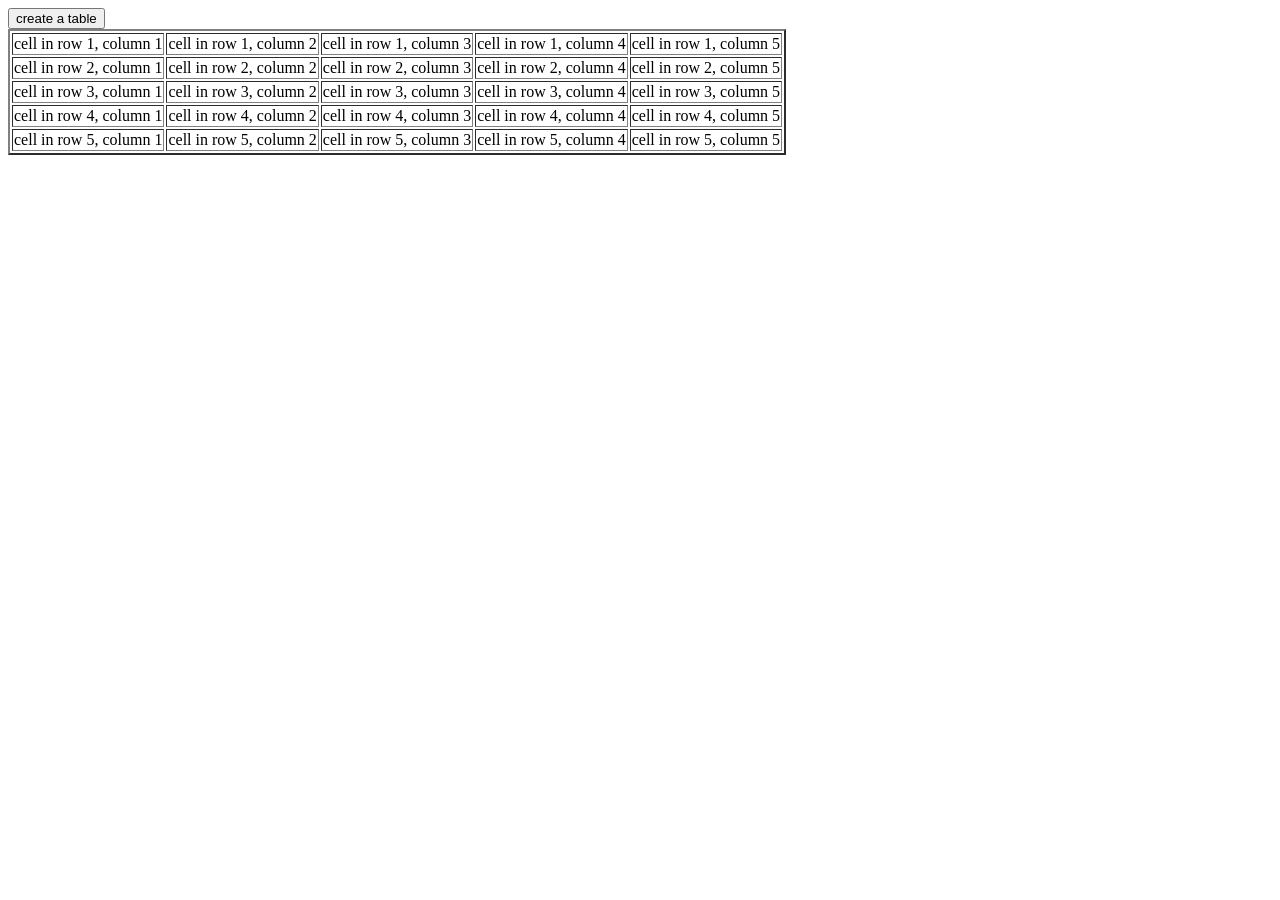
<file: Homework 6 - Events/index.html>
<!DOCTYPE html>
<html lang="en">
<head>
    <meta charset="UTF-8">
    <meta http-equiv="X-UA-Compatible" content="IE=edge">
    <meta name="viewport" content="width=device-width, initial-scale=1.0">
    <title>Document</title>
</head>
<body>
    <input type="button" value="create a table" onclick="generate()">
    <script src="script.js"></script>
</body>
</html>
</file>
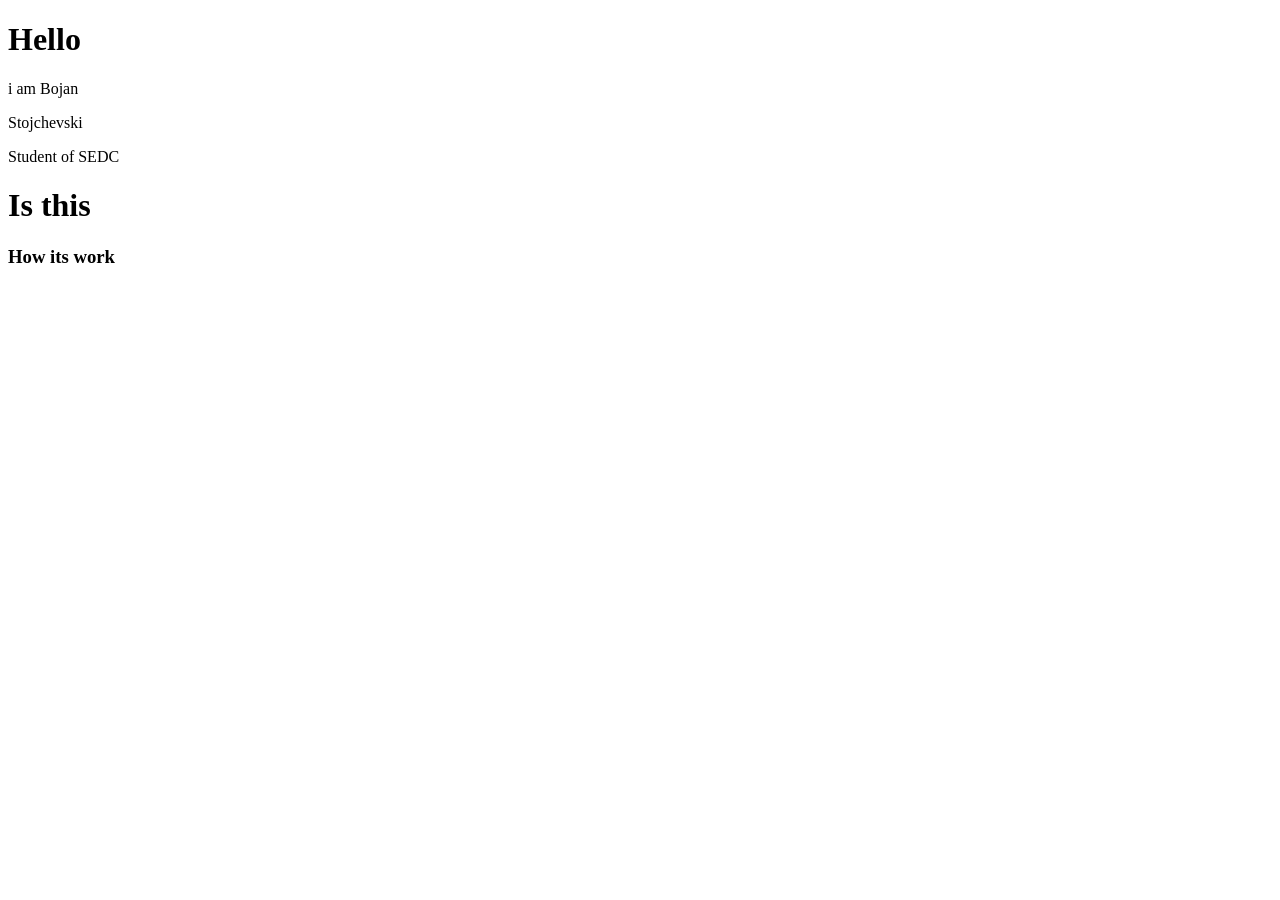
<file: Homework 5 - DOM/part1/index.html>
<!DOCTYPE html>
<html lang="en">
<head>
    <meta charset="UTF-8">
    <meta http-equiv="X-UA-Compatible" content="IE=edge">
    <meta name="viewport" content="width=device-width, initial-scale=1.0">
    <title>Document</title>
</head>
<body>
    <div id="first" class="aDiv">
        <h1 id="myTitle">Yea! Cool page</h1>
        <p class="paragraph">
          This is an exercise. It's pretty easy
        </p>
      </div>
      <div class="anotherDiv">
        <p class="paragraph second">
          No really, It's easy!
        </p>
        <text> 
          It's about selecting elements and 
        </text>
      </div>
      <div>
        <h1>This should be changed</h1>
        <h3>And also this!</h3>
      </div>
      
      <script src="script.js"></script>
</body>
</html>
</file>
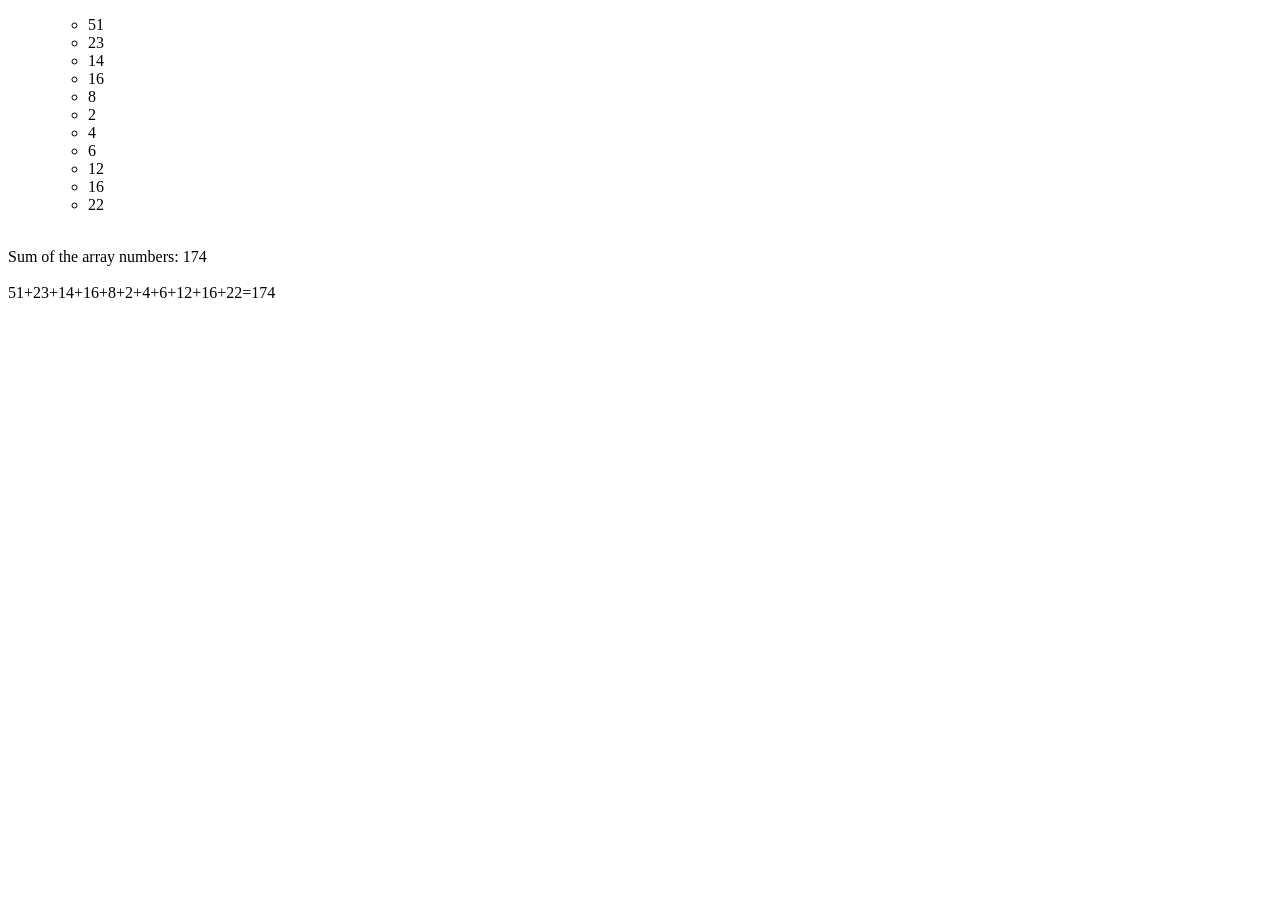
<file: Homework 5 - DOM/part2/index.html>
<!DOCTYPE html>
<html lang="en">
<head>
    <meta charset="UTF-8">
    <meta http-equiv="X-UA-Compatible" content="IE=edge">
    <meta name="viewport" content="width=device-width, initial-scale=1.0">
    <title>Document</title>
</head>
<body>
    
    <ol id="list"></ol> <br>
    <div id="sum"></div> <br>
    <div id="math" ></div> <br>
    <script src="script.js"></script>
</body>
</html>
</file>
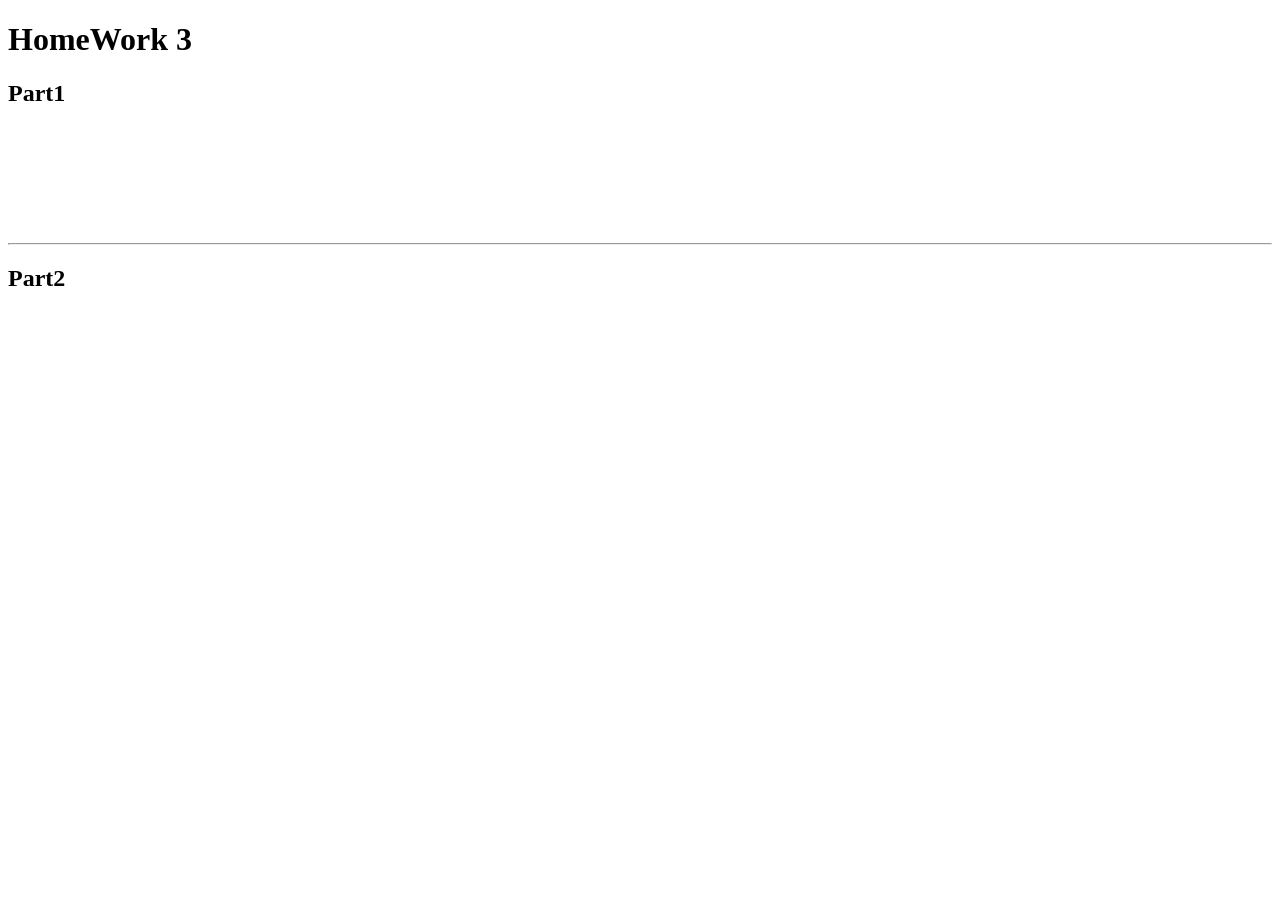
<file: homework3/part1,2/index.html>
<!DOCTYPE html>
<html lang="en">
<head>
    <meta charset="UTF-8">
    <meta http-equiv="X-UA-Compatible" content="IE=edge">
    <meta name="viewport" content="width=device-width, initial-scale=1.0">
    <title>Homework3</title>
</head>
<body>
    <h1>HomeWork 3</h1>
    <h2>Part1</h2>
    <br><br><br><br><br><br><hr>
    <h2>Part2</h2>

    <script src="script.js"></script>
</body>
</html>
</file>
